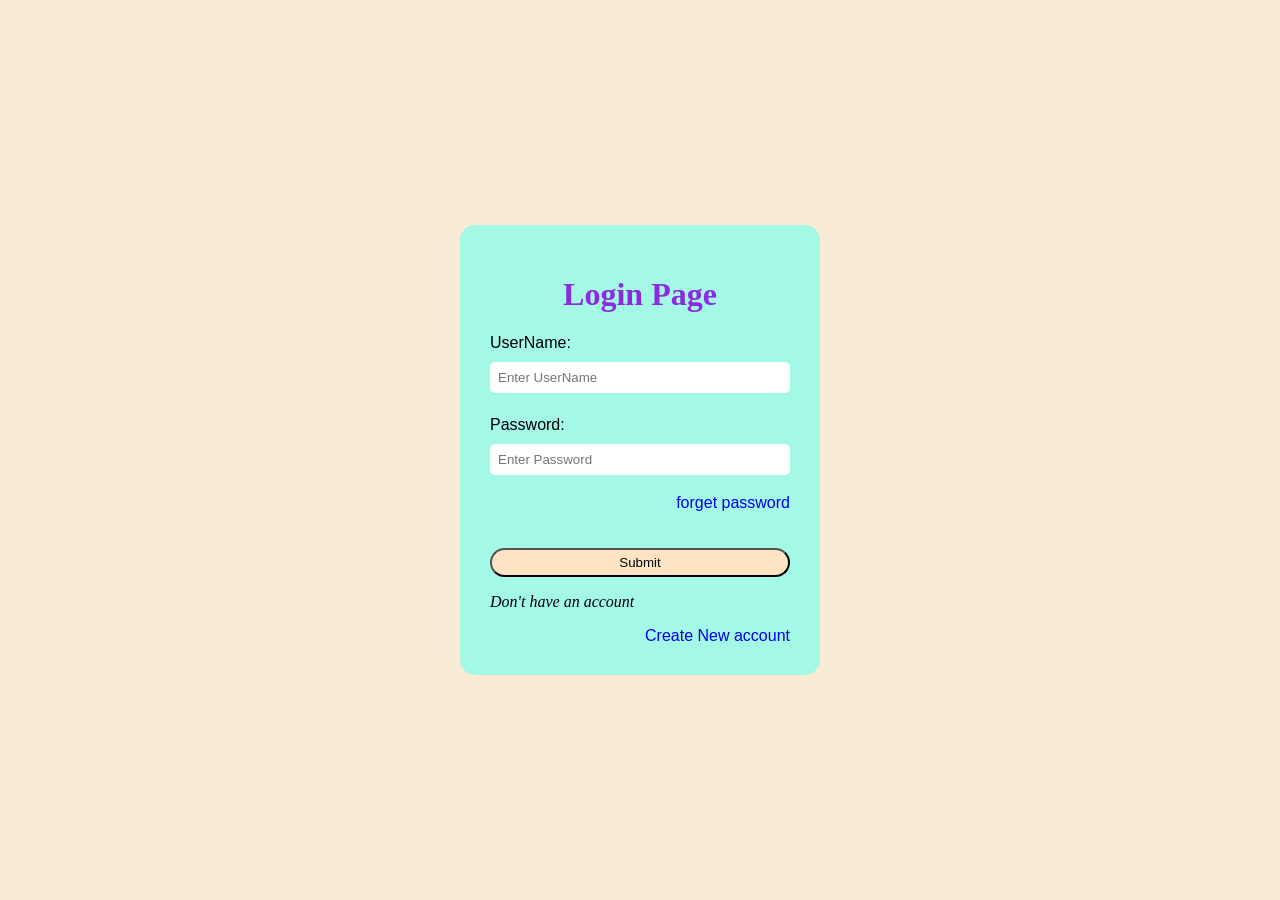
<file: index.html>
<!DOCTYPE html>
<html lang="en">
<head>
    <meta charset="UTF-8">
    <meta name="viewport" content="width=device-width, initial-scale=1.0">
    <title>Login uh page </title>
    <link rel="stylesheet" href="style.css">
</head>
<body>
    <div class="login-box"> 
        <h1> Login Page </h1>
        <form action="">
            <label for =""> UserName:</label>
            <input type="text" placeholder="Enter UserName" name="username" required>
            <br> <br> 
            <label for=""> Password:</label>
            <input type="password" placeholder="Enter Password" name="password" required>
            <br><br>
            <a href="forgetpassword.html">forget password</a>
            <br><br>
            <button> Submit</button>       
        </form>
        <p> Don't have an account </p>
        <a href="createaccount.html">Create New account</a>
    </div>
</body>
</html>
</file>
<file: style.css>
body{
    background-color: antiquewhite;
    font-family:'Franklin Gothic Medium', 'Arial Narrow', Arial, sans-serif;
    display: flex;
    justify-content: center;
    align-items: center;
    margin:0%;
    height: 100vh;
}
.login-box{
    background-color: rgb(164, 248, 230);
    width:300px;
    padding: 30px;
    border-radius: 15px;
    box-shadow: 0 2px 10px rgb(red green blue / alpha);

}
h1{
    text-align: center;
    font-family: 'Times New Roman', Times, serif;
    color:blueviolet;

}
label{
    display: block;
    margin-top: 5px;
    margin-bottom: 10px;
}
input{
    width: 100%;
    padding: 8px;
    border: 1px slateblue;
    border-radius: 5px;
    box-sizing: border-box;
}
a{
    display: block;
    text-align: right;
    margin-top: 1px;
    text-decoration: none;

}
p{
    font-style: italic;
    font-family: 'Times New Roman', Times, serif;

}
button{
    width:100%;
    padding: 5px;
    background-color: bisque;
    color: black;
    border-radius: 50px;
    cursor: pointer;

}
button:hover{
    background-color: grey;
}
</file>
